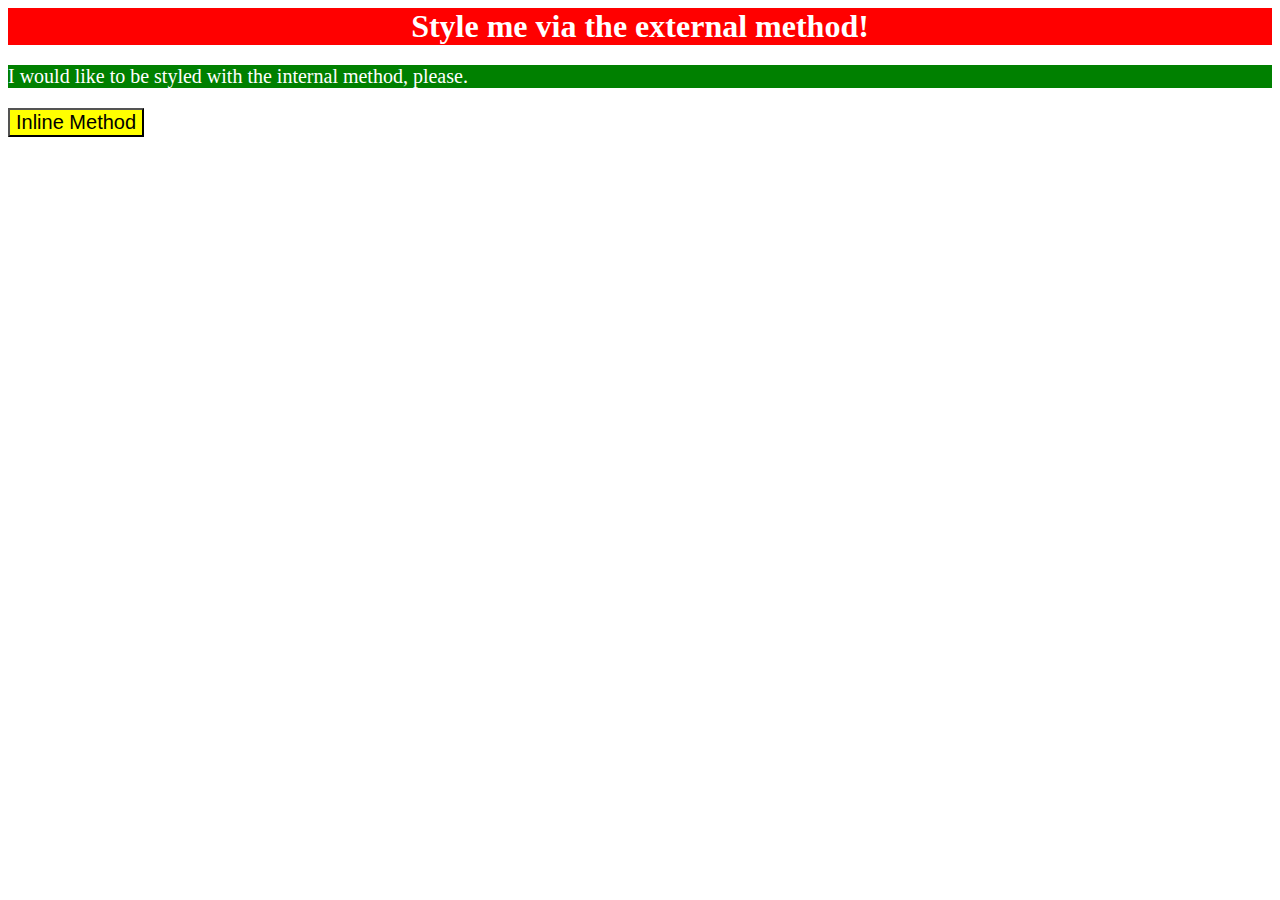
<file: foundations/intro-to-css/01-css-methods/index.html>
<!DOCTYPE html>
<html lang="en">
  <head>
    <meta charset="UTF-8">
    <meta http-equiv="X-UA-Compatible" content="IE=edge">
    <meta name="viewport" content="width=device-width, initial-scale=1.0">
    <link rel="stylesheet" href="style.css">
    <title>Methods for Adding CSS</title>
    <style>
      p{
        background-color: green;
        color: white;
        font-size: 20px;
      }
    </style>
  </head>
  <body>
    <div>Style me via the external method!</div>
    <p>I would like to be styled with the internal method, please.</p>
    <button style="background-color: yellow; color: black; font-size: 20px;">Inline Method</button>
  </body>
</html>
</file>
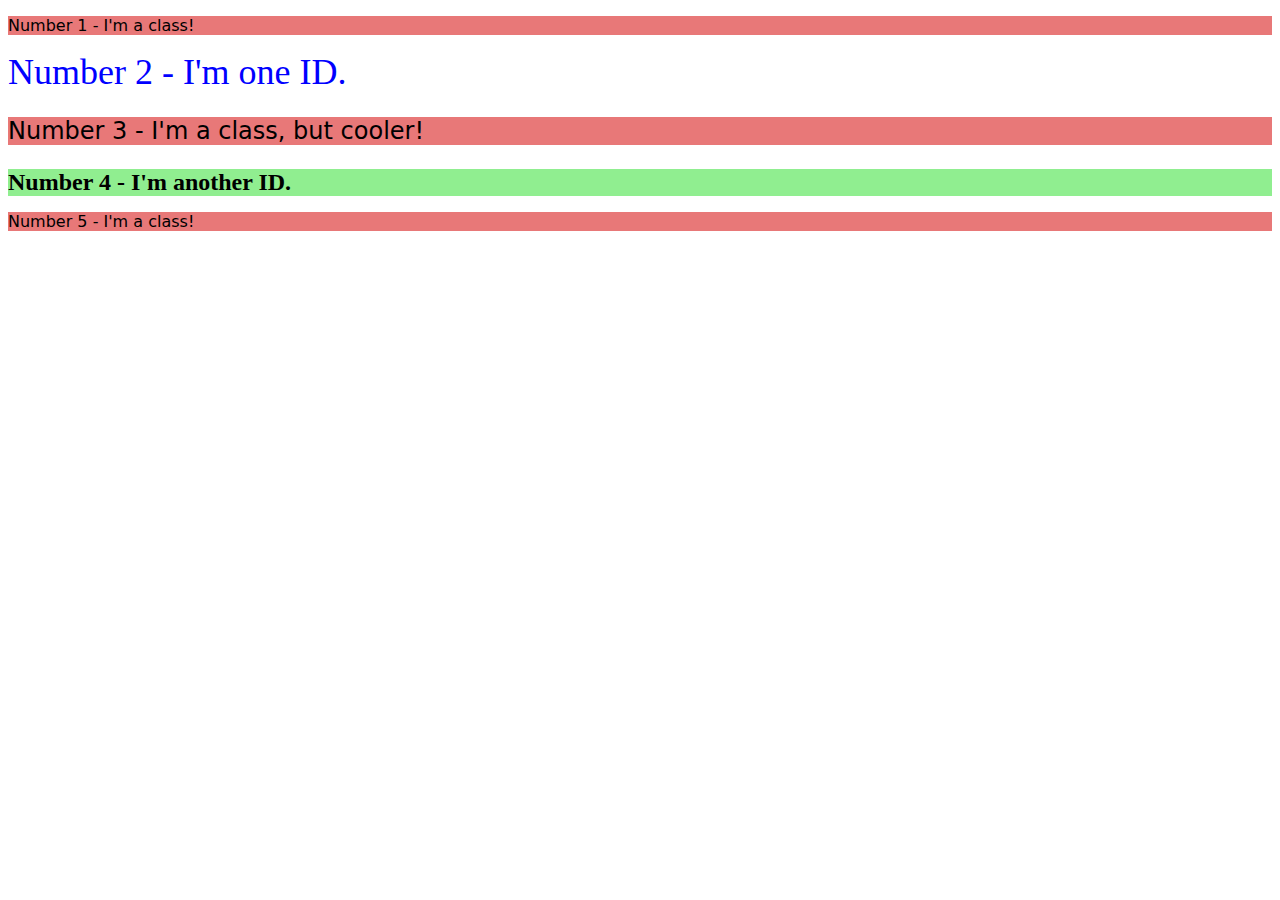
<file: foundations/intro-to-css/02-class-id-selectors/index.html>
<!DOCTYPE html>
<html lang="en">
  <head>
    <meta charset="UTF-8">
    <meta http-equiv="X-UA-Compatible" content="IE=edge">
    <meta name="viewport" content="width=device-width, initial-scale=1.0">
    <title>Class and ID Selectors</title>
    <link rel="stylesheet" href="style.css">
  </head>
  <body>
    <p class=>Number 1 - I'm a class!</p>
    <div id="identity">Number 2 - I'm one ID.</div>
    <p class="odd">Number 3 - I'm a class, but cooler!</p>
    <div id="fourth">Number 4 - I'm another ID.</div>
    <p>Number 5 - I'm a class!</p>
  </body>
</html>
</file>
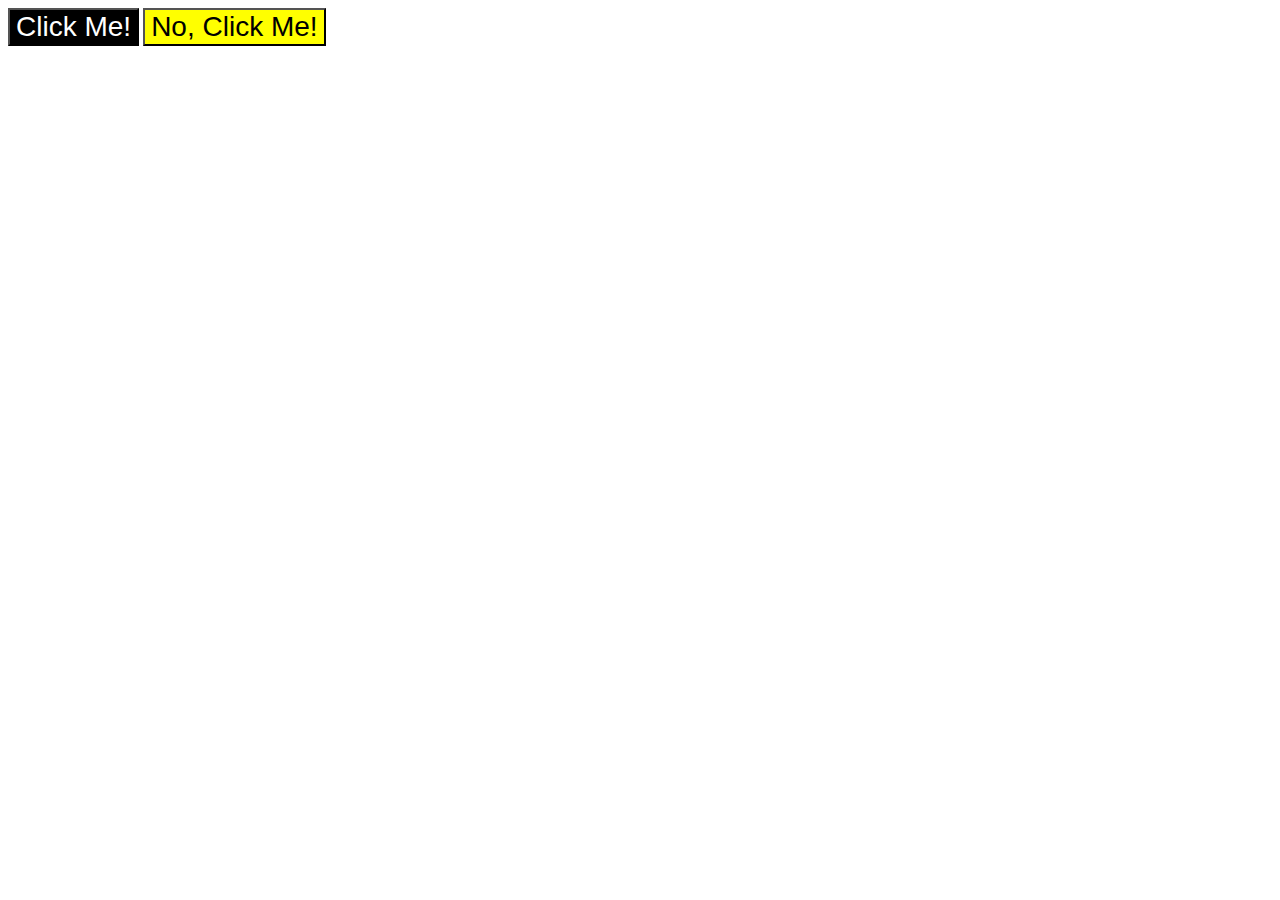
<file: foundations/intro-to-css/03-grouping-selectors/index.html>
<!DOCTYPE html>
<html lang="en">
  <head>
    <meta charset="UTF-8">
    <meta http-equiv="X-UA-Compatible" content="IE=edge">
    <meta name="viewport" content="width=device-width, initial-scale=1.0">
    <title>Grouping Selectors</title>
    <link rel="stylesheet" href="style.css">
  </head>
  <body>
    <button class="first">Click Me!</button>
    <button class="second">No, Click Me!</button>
  </body>
</html>
</file>
<file: foundations/intro-to-css/01-css-methods/style.css>
div{
  background-color :red;
  color :white;
  text-align: center;
  font-size: 32px;
  font-weight: bold;;

}
</file>
<file: foundations/intro-to-css/02-class-id-selectors/style.css>
p{
  background-color: rgb(232, 120, 120);
  font-family: verdama, "dejavu sans", sans-serif;

}
#identity {
  color: #0000ff;
  font-size: 36px;

}
.odd {
  font-size: 24px;
}
#fourth {
  background-color: lightgreen;
  font-size: 24px;
  font-weight: bold;
}
</file>
<file: foundations/intro-to-css/03-grouping-selectors/style.css>
button{
  font-size: 28px;
  font-family:Helvetica,'Times New Roman',sans-serif;
}
.first{
  background-color: #000000;
  color: #ffffff;
}
.second{
  background-color: #ffff00
}
</file>
